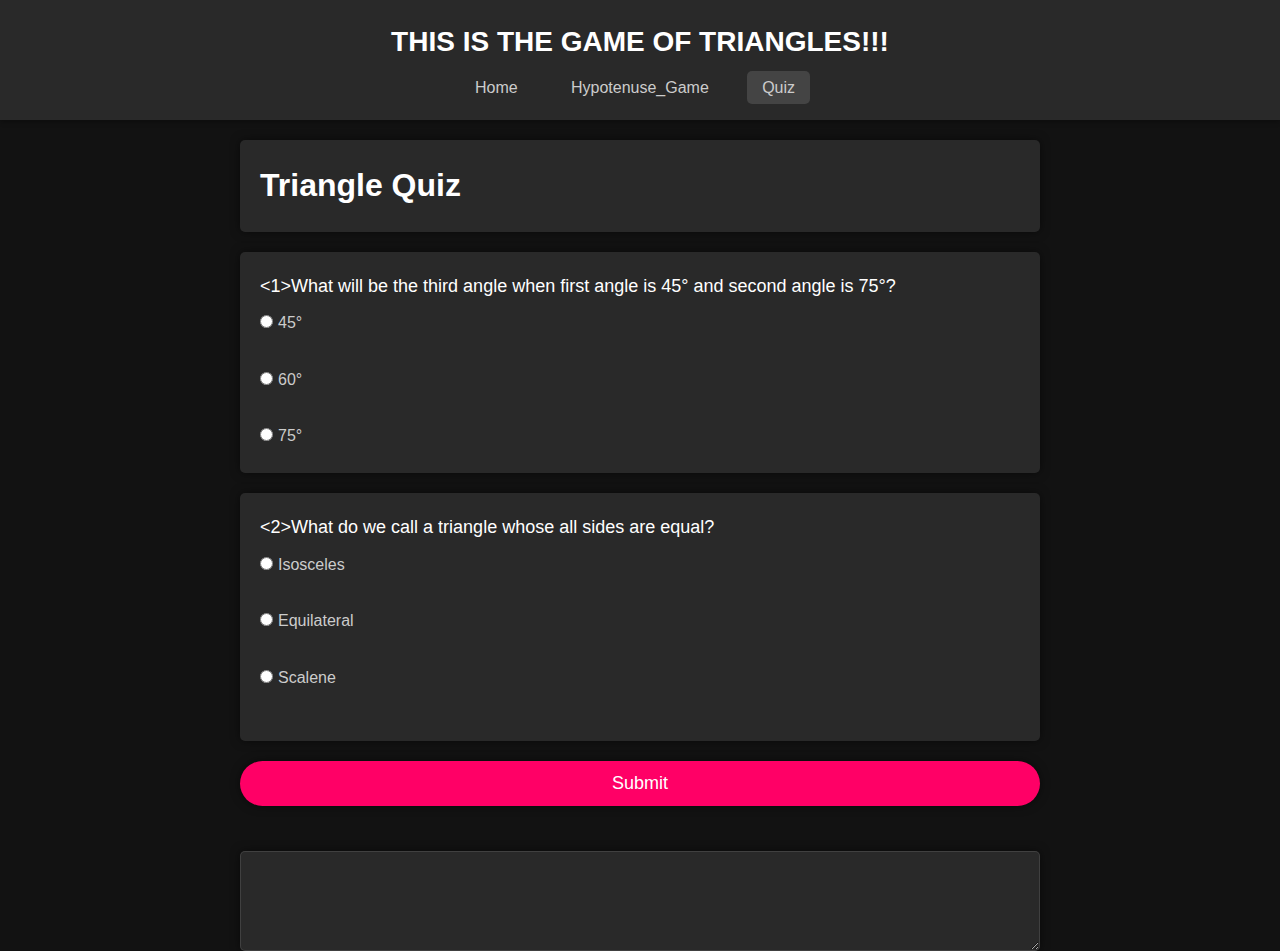
<file: quiz.html>
<!DOCTYPE html>
<html lang="en">
<head>
    <meta charset="UTF-8">
    <meta name="viewport" content="width=device-width, initial-scale=1.0">
    <title>Triangle Quiz</title>
    <link rel="stylesheet" href="style_quiz.css">
</head>
<body>
    <nav class="navigation">
        <div>

        <h1>
            THIS IS THE GAME OF TRIANGLES!!!
        </h1>
    </div>

        <ul class="list-non-bullet nav-pills">
            <li class="list-inline"><a class="link" href="/">Home</a></li>
            &nbsp;
            <li class="list-inline"><a class="link" href="CalHypotenuse.html">Hypotenuse_Game</a></li>
            &nbsp;
            <li class="list-inline"><a class="active" href="quiz.html">Quiz</a></li>
        </ul>
    </nav>

    <h1 class="container"> Triangle Quiz</h1>
    <form class="quiz-form">
        <div class="container">
            <p><1>What will be the third angle when first angle is 45° and second angle is 75°?</p>

            <label><input type="radio" name="ques1" value="45°">45°</label>
            &nbsp;
            

            <label><input type="radio" name="ques1" value="60°">60°</label>
            &nbsp;
            
            
            <label><input type="radio" name="ques1" value="75°">75°</label>
             
        </div>

        <div class="container">
            <p><2>What do we call a triangle whose all sides are equal?</p>

            <label><input type="radio" name="ques2" value="Isosceles">Isosceles</label>&nbsp;
            

            <label><input type="radio" name="ques2" value="Equilateral">Equilateral</label>&nbsp;
            
             
            <label><input type="radio" name="ques2" value="Scalene">Scalene</label>
             &nbsp;
        </div>
    </form>
    <button id="button-click" class="container">Submit</button>
    &nbsp;

    <textarea id="output" disabled  class="container"></textarea>

    <script src="quiz.js"></script>
</body>
</html>
</file>
<file: style_quiz.css>
/* Reset default margin and padding */
* {
    margin: 0;
    padding: 0;
    box-sizing: border-box;
  }
  
  /* Body styles */
  body {
    font-family: Arial, sans-serif;
    background-color: #121212;
    color: #fff;
    line-height: 1.6;
    margin: 0;
    padding: 0;
  }
  
  /* Navigation styles */
  .navigation {
    background-color: #292929;
    box-shadow: 0 2px 5px rgba(0, 0, 0, 0.3);
    padding: 20px;
    text-align: center;
  }
  
  .navigation h1 {
    font-size: 28px;
    margin-bottom: 10px;
    color: #fff;
  }
  
  .list-non-bullet {
    list-style: none;
    padding: 0;
    margin: 0;
  }
  
  .list-inline {
    display: inline-block;
    margin-right: 10px;
  }
  
  .nav-pills a {
    text-decoration: none;
    color: #ccc;
    padding: 8px 15px;
    border-radius: 5px;
    transition: background-color 0.3s ease;
  }
  
  .nav-pills a:hover,
  .nav-pills a.active {
    background-color: #444;
  }
  
  .container {
    max-width: 800px;
    margin: 20px auto;
    padding: 20px;
    background-color: #292929;
    border-radius: 5px;
    box-shadow: 0 0 10px rgba(0, 0, 0, 0.5);
  }
  
  .container h1 {
    font-size: 32px;
    margin-bottom: 20px;
    color: #fff;
  }
  
  .quiz-form p {
    font-size: 18px;
    margin-bottom: 10px;
  }
  
  .quiz-form label {
    display: block;
    margin-bottom: 5px;
    color: #ccc;
  }
  
  .quiz-form input[type="radio"] {
    margin-right: 5px;
  }
  
  button#button-click {
    display: block;
    width: 100%;
    padding: 12px;
    background-color: #ff0066;
    color: #fff;
    border: none;
    border-radius: 25px;
    cursor: pointer;
    transition: background-color 0.3s ease;
    font-size: 18px;
    margin-top: 15px;
  }
  
  button#button-click:hover {
    background-color: #cc0052;
  }
  

#output {
    margin-top: 20px;
    width: 100%;
    height: 100px;
    padding: 8px;
    resize: vertical;
    color: #fff;
    font-size: 16px;
    text-align: center; /* Center align text within the textarea */
    display: block; /* Ensures text area takes up full width */
    margin: 0 auto; /* Centers the textarea horizontally */
  }
</file>
